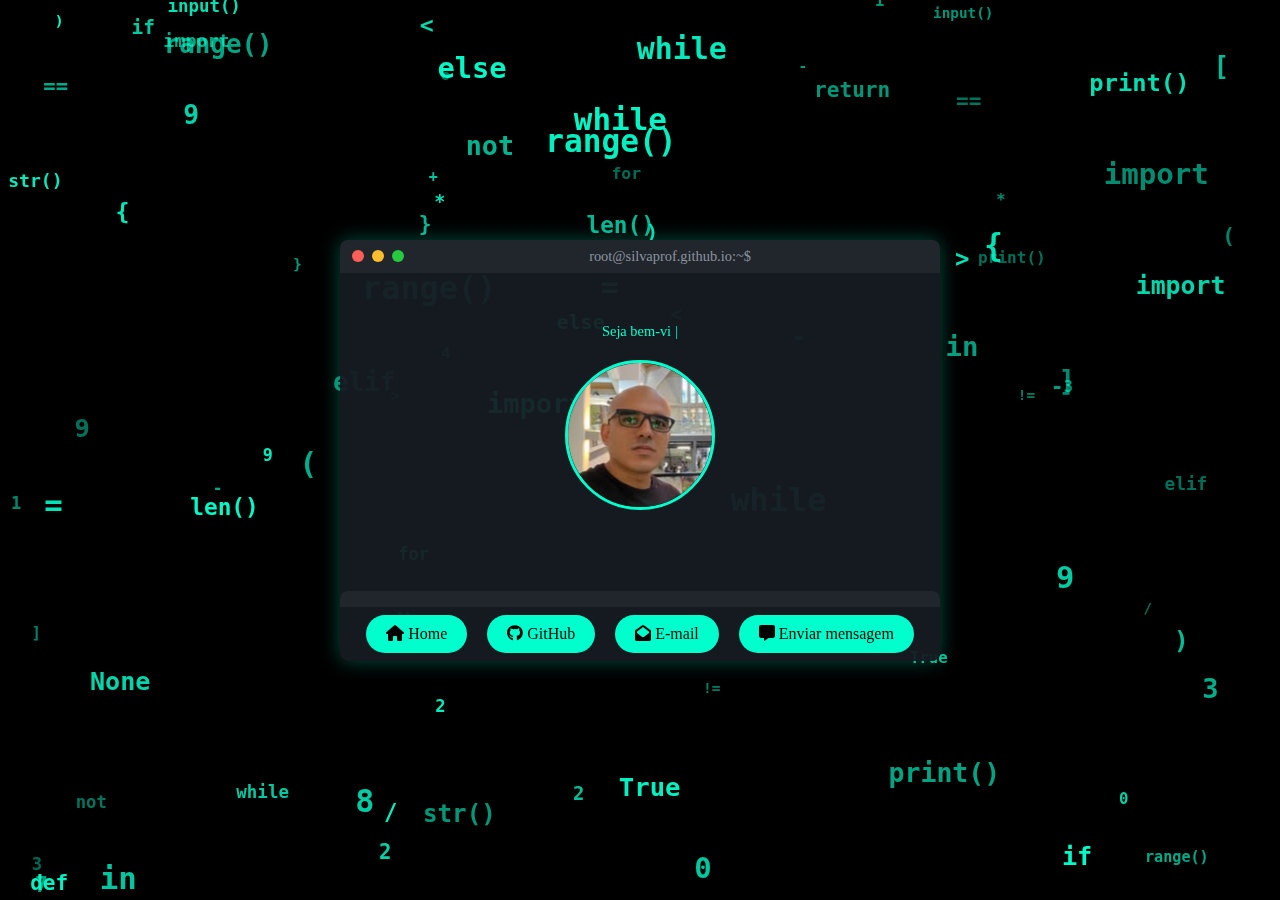
<file: index.html>
<!DOCTYPE html>
<html lang="pt-br">
<head>
    <meta charset="UTF-8">
    <meta name="viewport" content="width=device-width, initial-scale=1.0">
    <title>Silvaprof - José Eduardo Silva</title>
    <link rel="stylesheet" href="assets/css/styles.css?v=0.0.6">
     <link rel="stylesheet" href="https://cdnjs.cloudflare.com/ajax/libs/font-awesome/6.0.0/css/all.min.css" integrity="sha512-9usAa10IRO0HhonpyAIVpjrylPvoDwiPUiKdWk5t3PyolY1cOd4DSE0Ga+ri4AuTroPR5aQvXU9xC6qOPnzFeg==" crossorigin="anonymous" referrerpolicy="no-referrer" />
</head>
<body>

    <canvas id="background-code"></canvas>

    <div class="terminal">

        <div class="terminal-header">
            
            <span class="btn red"></span>
            <span class="btn yellow"></span>
            <span class="btn green"></span>
            <span class="terminal-title">root@silvaprof.github.io:~$</span>
        </div>


        <div class="terminal-body"></div>

            <p><span id="typewriter"></span></p>

            <img src="assets/images/foto.png" alt="Minha Foto">

            <h1><span id="title"></span></h1>

            <p><span id="description"></span></p>

            <p><span id="description_2"></span></p>

            <p><span id="description_3"></span></p>

            <p><span id="cursor_final"></span></p>
        
            <div class="terminal-header"></div>
                <div class="links">
                    <a href="https://silvaprof.github.io" target="_blank"><i class="fa-solid fa-house"></i> Home</a>
                    <a href="https://github.com/silvaprof" target="_blank"><i class="fa-brands fa-github"></i> GitHub</a>
                    <a href="mailto:joseeduardo@sureleve.com.br"><i class="fa-solid fa-envelope-open"></i> E-mail</a>
                    <a href="https://forms.gle/FiJpDX12261kQfNi9" target="_blank"><i class="fa-solid fa-message"></i> Enviar mensagem</a>
                   
                </div>
            </div>
                    
        </div>

        

    </div>

    <script src="assets/js/main.js?v=0.4.3"></script>
</body>
</html>
</file>
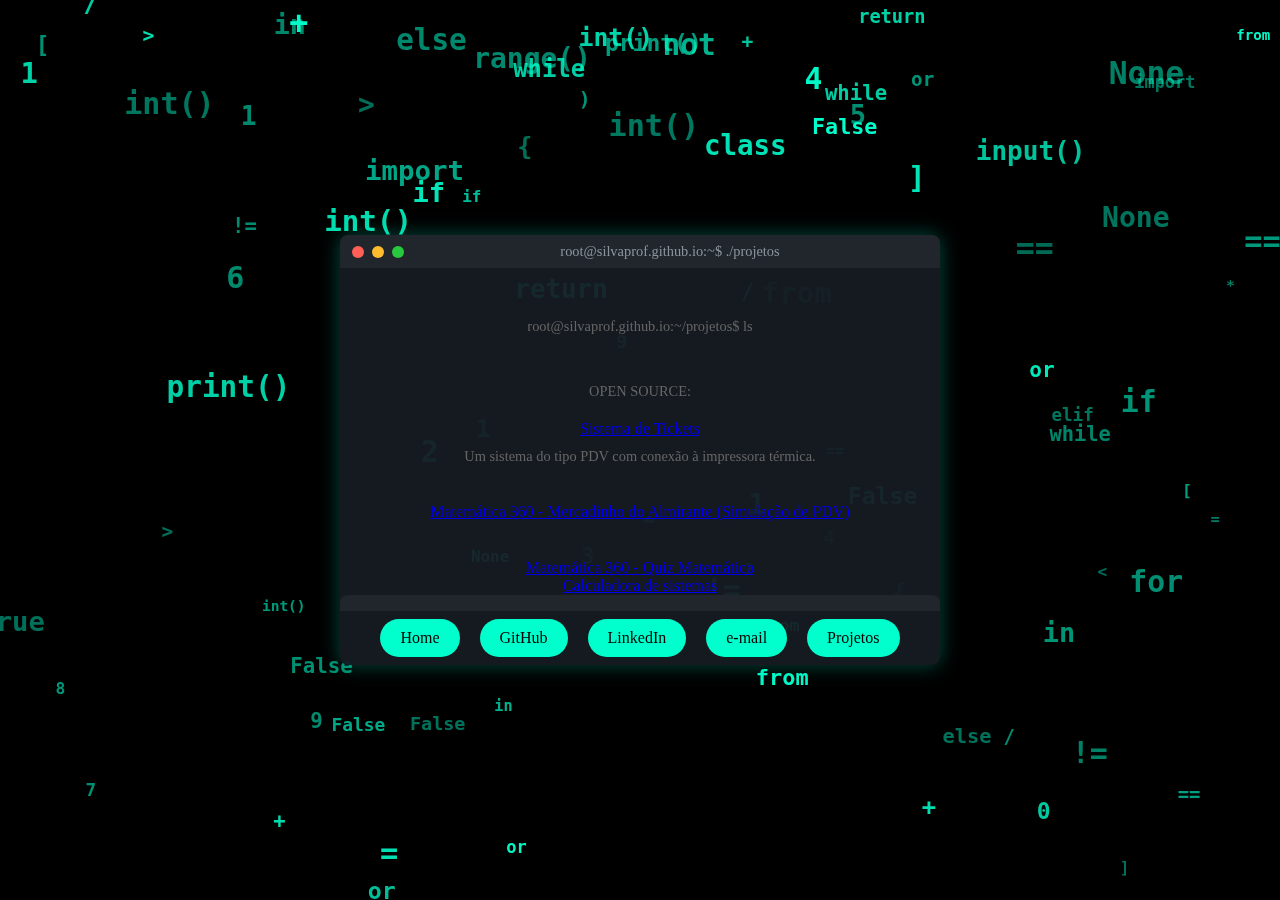
<file: projetos/index.html>
<!DOCTYPE html>
<html lang="pt-br">
<head>
    <meta charset="UTF-8">
    <meta name="viewport" content="width=device-width, initial-scale=1.0">
    <title>Silvaprof - José Eduardo Silva - Projetos</title>
    <link rel="stylesheet" href="/assets/css/styles.css?v=0.0.3">
</head>
<body>

    <canvas id="background-code"></canvas>

    <div class="terminal">

        <div class="terminal-header">
            
            <span class="btn red"></span>
            <span class="btn yellow"></span>
            <span class="btn green"></span>
            <span class="terminal-title">root@silvaprof.github.io:~$ ./projetos</span>
        </div>


        <div class="terminal-body"></div>

            <div class="saida-comando">

                <p>root@silvaprof.github.io:~/projetos$ ls </p>
                <br>
                <p> OPEN SOURCE:</p>
                <a href="#"><span class="folder">Sistema de Tickets</span></a>
                <p>Um sistema do tipo PDV com conexão à impressora térmica.</p>
                <br>
                <a href="#"><span class="folder">Matemática 360 - Mercadinho do Almirante (Simulação de PDV)</span> </a>
                <p></p>
                <br>
                <a href="#"><span class="folder"></span>Matemática 360 - Quiz Matemático</span> </a>
                <br>
                <a href="#"><span class="folder"></span>Calculadora de sistemas</span> </a>  
                <br>
            </div>


            <div class="terminal-header"></div>
                <div class="links">
                    <a href="https://silvaprof.github.io" target="_blank">Home</a>
                    <a href="https://github.com/silvaprof" target="_blank">GitHub</a>
                    <a href="#" target="_blank">LinkedIn</a>
                    <a href="mailto:silvaprofessor.rj@gmail.com">e-mail</a>
                    <a href="/projetos">Projetos</a>
                </div>
            </div>
                    
        </div>

        

    </div>

    <script src="/assets/js/main.js?v=0.0.2"></script>
</body>
</html>
</file>
<file: assets/css/styles.css>
/* Desenvolvido por silvaprof */
/* silvaprof.github.io */


        * {
            margin: 0;
            padding: 0;
            box-sizing: border-box;
        }

        body {
            background-color: #000;
            color: #fff;
            display: flex;
            align-items: center;
            justify-content: center;
            min-height: 100vh;
            text-align: center;
            font-family: consolas;
            
        }


        /* Terminal */
        .terminal {
            background-color: rgba(22, 27, 34, 0.94); 
            border-radius: 8px;
            width: 600px;
            max-width: 90%;
            box-shadow: 0 0 20px rgba(0, 255, 204, 0.3);
        }


        .terminal-header {
            background-color: #21262d;
            padding: 8px 12px;
            border-top-left-radius: 8px;
            border-top-right-radius: 8px;
            display: flex;
            align-items: center;
            gap: 8px;
            position: relative;
        }



        .terminal-header .btn {
            width: 12px;
            height: 12px;
            border-radius: 50%;
            display: inline-block;
        }

        .btn.red { background-color: #ff5f56; }
        .btn.yellow { background-color: #ffbd2e; }
        .btn.green { background-color: #27c93f; }

        .terminal-title {
            margin-left: auto;
            margin-right: auto;
            color: #8b949e;
            font-size: 0.9rem;
        }

        .terminal-body {
            padding: 20px;
            white-space: pre-wrap;
        }




        /* Imagem */
        img {
            width: 150px;
            border-radius: 50%;
            border: 3px solid #00ffcc;
            margin-bottom: 20px;
        }


        /* Textos */
        h1 {
            font-size: 2.5rem;
            color: #00ffcc;

        }

        p {
            margin: 10px 0 20px;
            color: #666;
            font-size: 0.9rem;
        }




        
        /* Escrevendo na tela */
        #typewriter, #description {
        color: #00ffcc;
        display: block;
        margin-bottom: 20px;

        }

        .cursor , #cursor_final {
            display: inline-block;
            color: #00ffcc;
            margin-left: 4px;
            animation: blink 0.7s steps(1) infinite;
        }

        @keyframes blink {
            50% {
            opacity: 0;
        }
        }



        /* Botões */

        .links a {
            display: inline-block;
            margin: 8px;
            padding: 10px 20px;
            background-color: #00ffcc;
            color: #000;
            text-decoration: none;
            border-radius: 30px;
            transition: background-color 0.3s;
        }

        .links a:hover {
            background-color: #00bfa6;
        }



        
        /* Fundo */
        canvas {
            position: fixed;
            top: 0; 
            left: 0;
            width: 100vw;
            height: 100vh;
            z-index: -1;
            display: block;
        }
</file>
